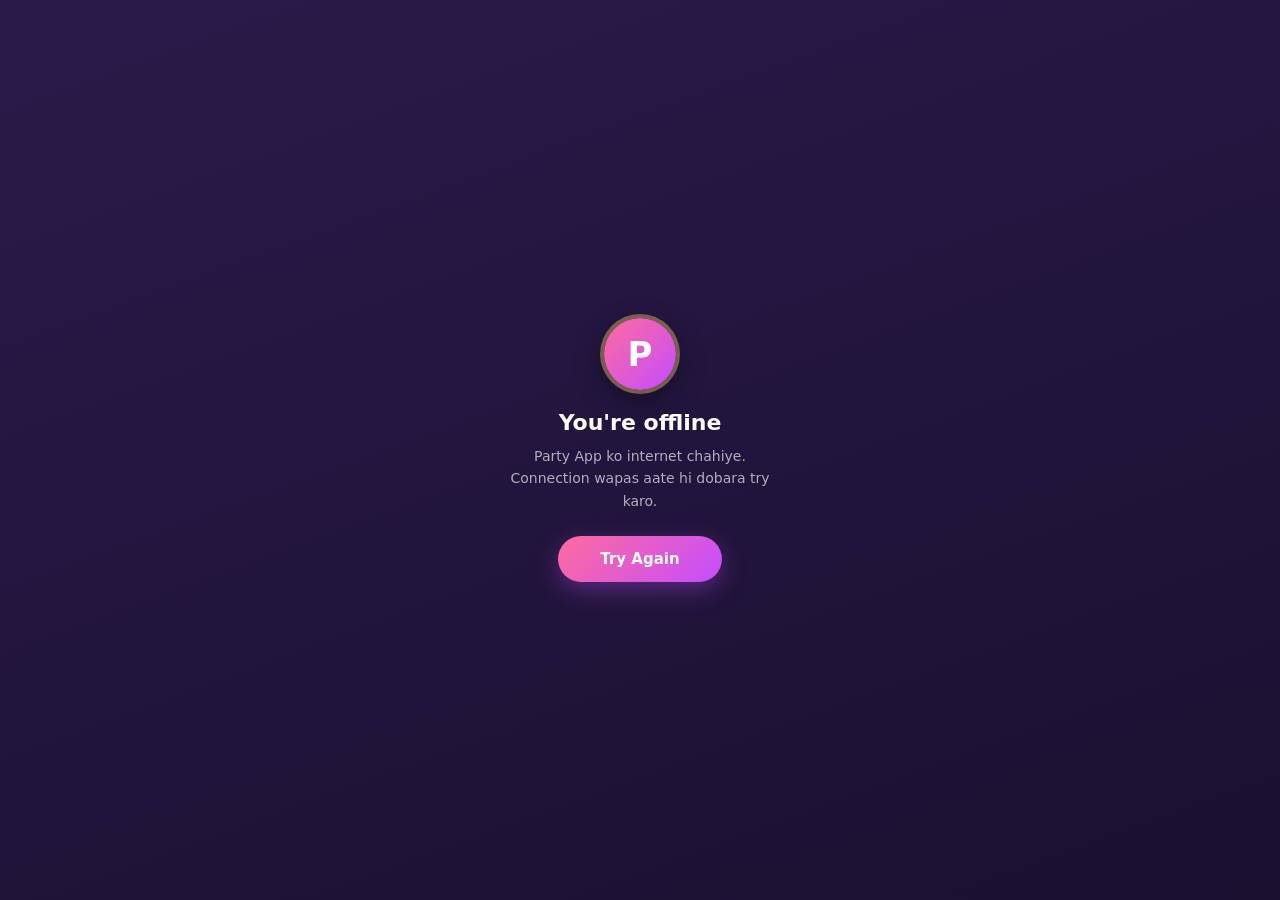
<file: offline.html>
<!DOCTYPE html>
<html lang="en">
<head>
<meta charset="UTF-8">
<meta name="viewport" content="width=device-width, initial-scale=1.0, viewport-fit=cover">
<title>Party App — You're Offline</title>
<meta name="theme-color" content="#1a1030">
<style>
  * { margin:0; padding:0; box-sizing:border-box; }
  body {
    min-height:100vh; min-height:100dvh;
    display:flex; flex-direction:column; align-items:center; justify-content:center;
    background:linear-gradient(160deg,#2a1a4a,#1a1030);
    color:#fff; font-family:'Fredoka','Inter',system-ui,sans-serif; text-align:center;
    padding:24px;
  }
  .logo {
    width:72px; height:72px; border-radius:50%;
    background:linear-gradient(135deg,#ff6b9d,#c44dff);
    display:flex; align-items:center; justify-content:center;
    font-size:34px; font-weight:700; color:#fff;
    box-shadow:0 0 0 4px rgba(255,215,106,0.4), 0 10px 30px rgba(0,0,0,0.4);
    margin-bottom:20px;
  }
  h1 { font-size:22px; margin-bottom:10px; }
  p { color:rgba(255,255,255,0.65); font-size:14px; line-height:1.6; max-width:280px; margin-bottom:24px; }
  button {
    background:linear-gradient(135deg,#ff6b9d,#c44dff);
    border:none; border-radius:999px; color:#fff;
    font-family:inherit; font-weight:700; font-size:15px;
    padding:14px 42px; cursor:pointer;
    box-shadow:0 8px 24px rgba(196,77,255,0.35);
  }
  button:active { transform:scale(0.97); }
</style>
</head>
<body>
  <div class="logo">P</div>
  <h1>You're offline</h1>
  <p>Party App ko internet chahiye. Connection wapas aate hi dobara try karo.</p>
  <button onclick="location.reload()">Try Again</button>
</body>
</html>
</file>
